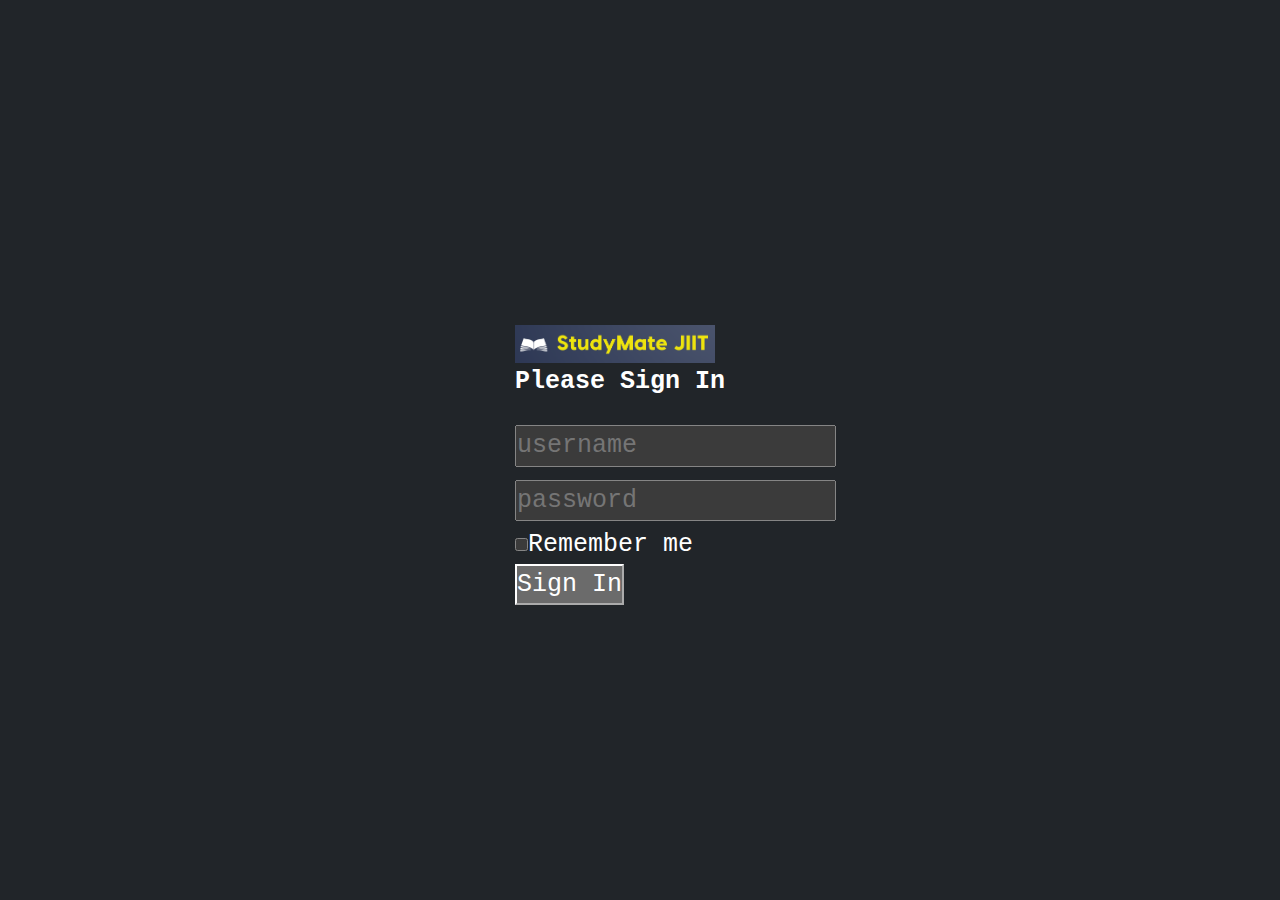
<file: signin.html>
<!doctype html>
<html lang="en">
  <head>
    <meta charset="utf-8">
    <meta name="viewport" content="width=device-width, initial-scale=1">
    <title>StudyMate JIIt/signin </title>
    <link href="https://cdn.jsdelivr.net/npm/bootstrap@5.3.3/dist/css/bootstrap.min.css" rel="stylesheet" integrity="sha384-QWTKZyjpPEjISv5WaRU9OFeRpok6YctnYmDr5pNlyT2bRjXh0JMhjY6hW+ALEwIH" crossorigin="anonymous">
    <style>
      *{
        margin: 0;
        padding: 0;
        font-size:25px;
        font-family: 'Courier New', Courier, monospace;
      }
      .container{
        display:flex;
        justify-content: center;
        align-items: center;
        padding:0;
        height:100vh;
        /* margin:27vh; */
        
      }
      .signin{
        color: white;
        margin:0;
        /* padding: 15vh; */
        padding:0;
        height:250px;
        width:250px;
      }
      form{
   
      }
      .userinput
      {
        margin-bottom:13px;
        border-radius:  1px 0px 5px 0px;
      }
      .rememberinput
      {
        margin-top: 5px;
      }
    </style>
  </head>
  <body data-bs-theme="dark">
    <div class="container bg-primaary">
        <div class="signin">
          <img src="logo.png" width="200px"></img>
          <p><b>Please Sign In</b></p>
          <div class="form">
          <form>
            <div class="userinput"><input type="text" id="user" name="username" class="username" value="" placeholder="username"></div>
            <div class="passinput"><input type="password" name="password" class="password" value="" placeholder="password"></div>
            <div class="rememberinput"><input type="checkbox" id="remember" value="remember" ><label for="remember">Remember me</label></div>
            <button type="submit">Sign In</button>
          </form>
          </div>

        </div>
    </div>
    <script src="https://cdn.jsdelivr.net/npm/bootstrap@5.3.3/dist/js/bootstrap.bundle.min.js" integrity="sha384-YvpcrYf0tY3lHB60NNkmXc5s9fDVZLESaAA55NDzOxhy9GkcIdslK1eN7N6jIeHz" crossorigin="anonymous"></script>
  </body>
</html>
</file>
